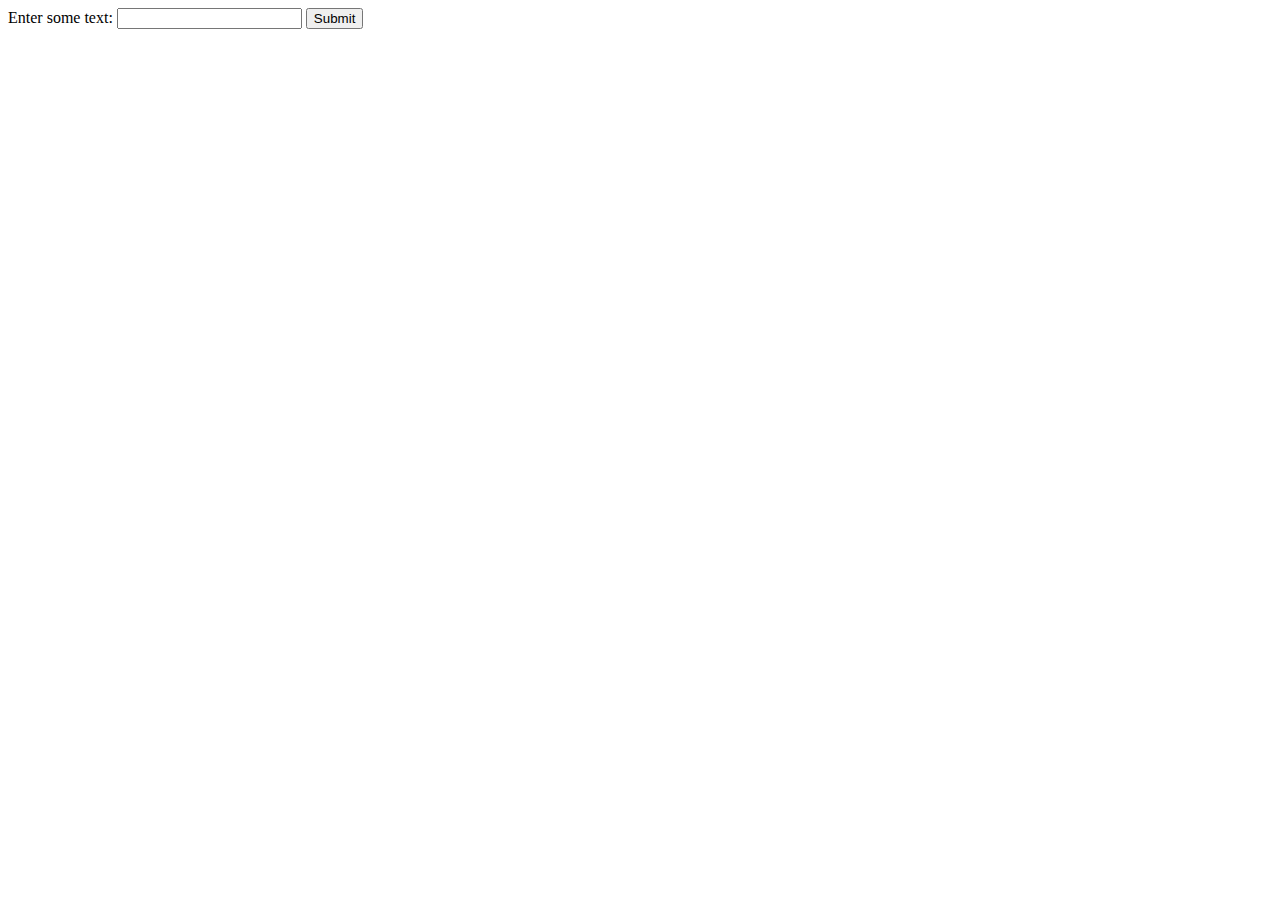
<file: Restaurant_website/sample.html>
<!DOCTYPE html>
<html lang="en">
<head>
<meta charset="UTF-8">
<meta name="viewport" content="width=device-width, initial-scale=1.0">
<title>Local Storage Example</title>
</head>
<body>
  <form id="myForm">
    <label for="textInput">Enter some text:</label>
    <input type="text" id="textInput" name="textInput">
    <button type="submit">Submit</button>
  </form>

<script>
document.getElementById('myForm').addEventListener('submit', function(event) {
  event.preventDefault(); // Prevent the form from submitting

  // Get the value from the input field
  const inputValue = document.getElementById('textInput').value;

  // Set the value into localStorage
  localStorage.setItem('userInput', inputValue);

  // Retrieve the value from localStorage
  const storedValue = localStorage.getItem('userInput');

  // Display the stored value in the console
  console.log('Value stored in localStorage:', storedValue);

  document.getElementById("textInput").innerHTML = localStorage.getItem("storedValue");

});
</script>
</body>
</html>
</file>
